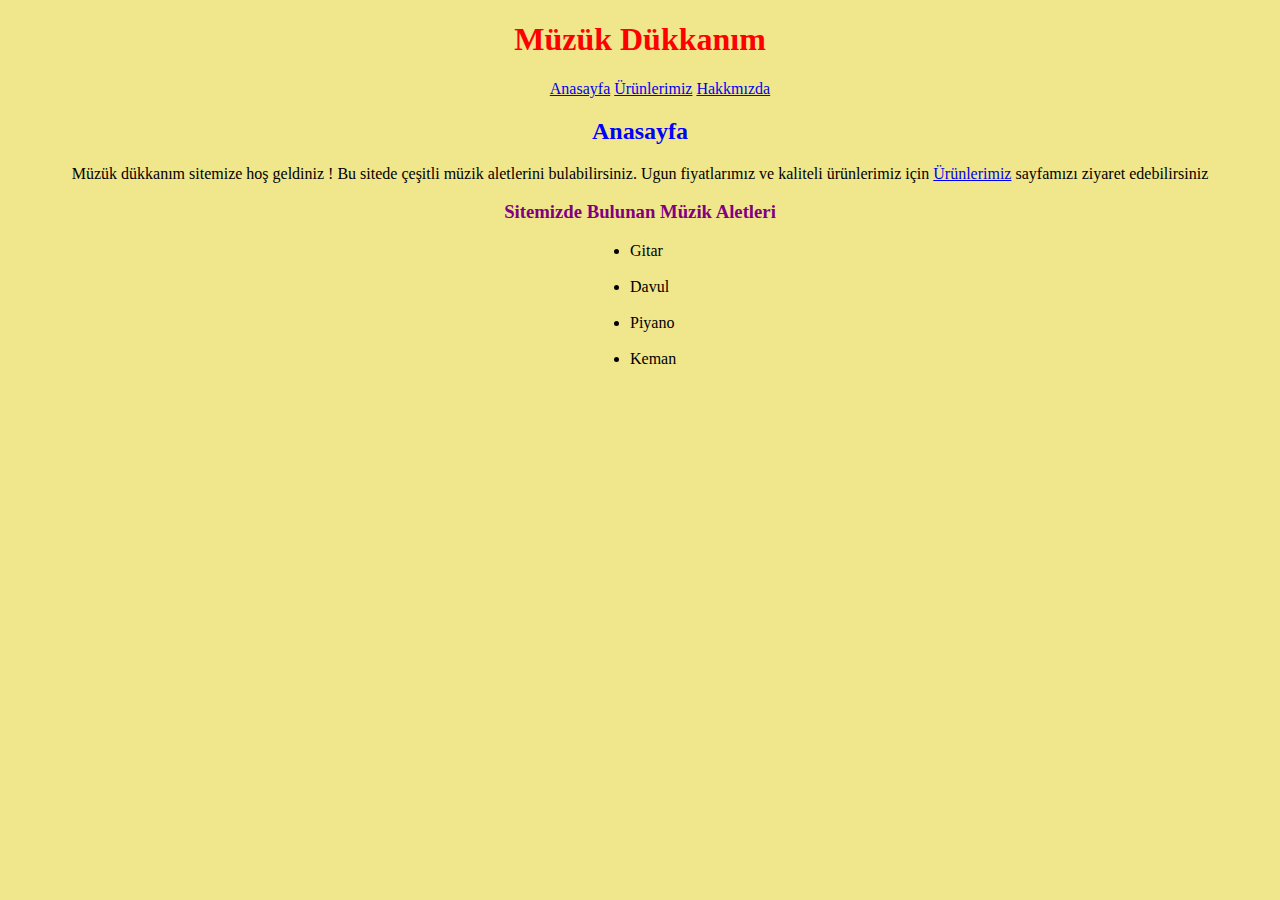
<file: index.html>
<!DOCTYPE html>
<html lang="tr">
<head>
    <meta charset="UTF-8">
    <meta http-equiv="X-UA-Compatible" content="IE=edge">
    <meta name="viewport" content="width=device-width, initial-scale=1.0">
    <link rel="stylesheet" href="css/style.css">
    <title>Hasan Güleç || Anasayfa </title>
</head>
<body >
<header>
    <div class="center"> 
        <h1>Müzük Dükkanım</h1> 
        <ul>
				<a href="index.html">Anasayfa</a>
				<a href="product.html">Ürünlerimiz</a>
                <a href="about.html">Hakkmızda</a>
        </ul> 
    </div>
</header>	
   <div>
            <h2 class="center">Anasayfa</h2>
            <p class="center">Müzük dükkanım sitemize hoş geldiniz ! 
               Bu sitede çeşitli müzik aletlerini bulabilirsiniz.
            Ugun fiyatlarımız ve kaliteli ürünlerimiz için 
            <a href="product.html">Ürünlerimiz</a>  sayfamızı ziyaret edebilirsiniz </p>
            <h3 class="center" style="color:purple">Sitemizde Bulunan Müzik Aletleri</h3>
            <div class="product-list">
                <ul>
                    <li>Gitar</li><br>
                    <li>Davul</li><br>
                    <li>Piyano</li><br>
                    <li>Keman</li>
                </ul>
            </div>
   </div>
</body>
</html>
</file>
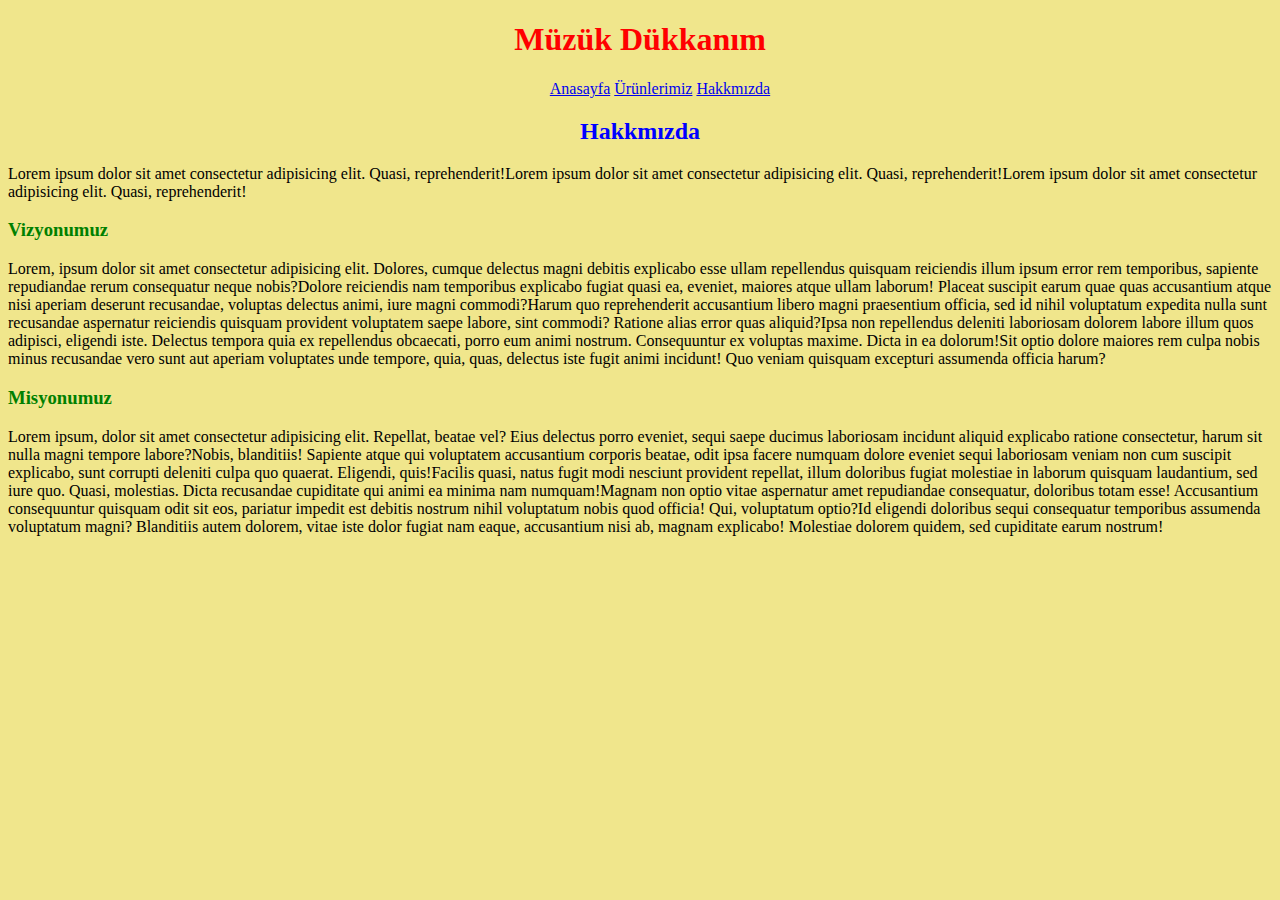
<file: about.html>
<!DOCTYPE html>
<html lang="tr">
<head>
    <meta charset="UTF-8">
    <meta http-equiv="X-UA-Compatible" content="IE=edge">
    <meta name="viewport" content="width=device-width, initial-scale=1.0">
    <link rel="stylesheet" href="css/style.css">
    <title>Hasan Güleç || Hakkımızda </title>
</head>
<body style="background-color:khaki">
<header>
    <div class="center">
        <h1>Müzük Dükkanım</h1> 
        <ul>
				<a href="index.html">Anasayfa</a>
				<a href="product.html">Ürünlerimiz</a>
                <a href="about.html">Hakkmızda</a>
        </ul> 
    </div>
</header>
    <div>
	<h2 class="center">Hakkmızda</h2>  
                <p>Lorem ipsum dolor sit amet consectetur adipisicing elit. Quasi, reprehenderit!Lorem ipsum dolor sit amet consectetur adipisicing elit. Quasi, reprehenderit!Lorem ipsum dolor sit amet consectetur adipisicing elit. Quasi, reprehenderit!</p>          
                <h3 class="alt-baslik">Vizyonumuz</h3>
                <p><span>Lorem, ipsum dolor sit amet consectetur adipisicing elit. Dolores, cumque delectus magni debitis explicabo esse ullam repellendus quisquam reiciendis illum ipsum error rem temporibus, sapiente repudiandae rerum consequatur neque nobis?</span><span>Dolore reiciendis nam temporibus explicabo fugiat quasi ea, eveniet, maiores atque ullam laborum! Placeat suscipit earum quae quas accusantium atque nisi aperiam deserunt recusandae, voluptas delectus animi, iure magni commodi?</span><span>Harum quo reprehenderit accusantium libero magni praesentium officia, sed id nihil voluptatum expedita nulla sunt recusandae aspernatur reiciendis quisquam provident voluptatem saepe labore, sint commodi? Ratione alias error quas aliquid?</span><span>Ipsa non repellendus deleniti laboriosam dolorem labore illum quos adipisci, eligendi iste. Delectus tempora quia ex repellendus obcaecati, porro eum animi nostrum. Consequuntur ex voluptas maxime. Dicta in ea dolorum!</span><span>Sit optio dolore maiores rem culpa nobis minus recusandae vero sunt aut aperiam voluptates unde tempore, quia, quas, delectus iste fugit animi incidunt! Quo veniam quisquam excepturi assumenda officia harum?</span></p>
                 <h3 class="alt-baslik">Misyonumuz</h3>
                <p><span>Lorem ipsum, dolor sit amet consectetur adipisicing elit. Repellat, beatae vel? Eius delectus porro eveniet, sequi saepe ducimus laboriosam incidunt aliquid explicabo ratione consectetur, harum sit nulla magni tempore labore?</span><span>Nobis, blanditiis! Sapiente atque qui voluptatem accusantium corporis beatae, odit ipsa facere numquam dolore eveniet sequi laboriosam veniam non cum suscipit explicabo, sunt corrupti deleniti culpa quo quaerat. Eligendi, quis!</span><span>Facilis quasi, natus fugit modi nesciunt provident repellat, illum doloribus fugiat molestiae in laborum quisquam laudantium, sed iure quo. Quasi, molestias. Dicta recusandae cupiditate qui animi ea minima nam numquam!</span><span>Magnam non optio vitae aspernatur amet repudiandae consequatur, doloribus totam esse! Accusantium consequuntur quisquam odit sit eos, pariatur impedit est debitis nostrum nihil voluptatum nobis quod officia! Qui, voluptatum optio?</span><span>Id eligendi doloribus sequi consequatur temporibus assumenda voluptatum magni? Blanditiis autem dolorem, vitae iste dolor fugiat nam eaque, accusantium nisi ab, magnam explicabo! Molestiae dolorem quidem, sed cupiditate earum nostrum!</span></p>     
    </div>

</body>
</html>
</file>
<file: css/style.css>
.center{
	text-align:center;
}
.product-list{
	width: 100px;
    margin: 0 auto;
}
body{
	background-color:khaki;
	font-family:"Comic Sans Ms"
}
h2{
	color:blue;
}
h1{
	color:red;
}
.alt-baslik{
	color:green;
}
</file>
